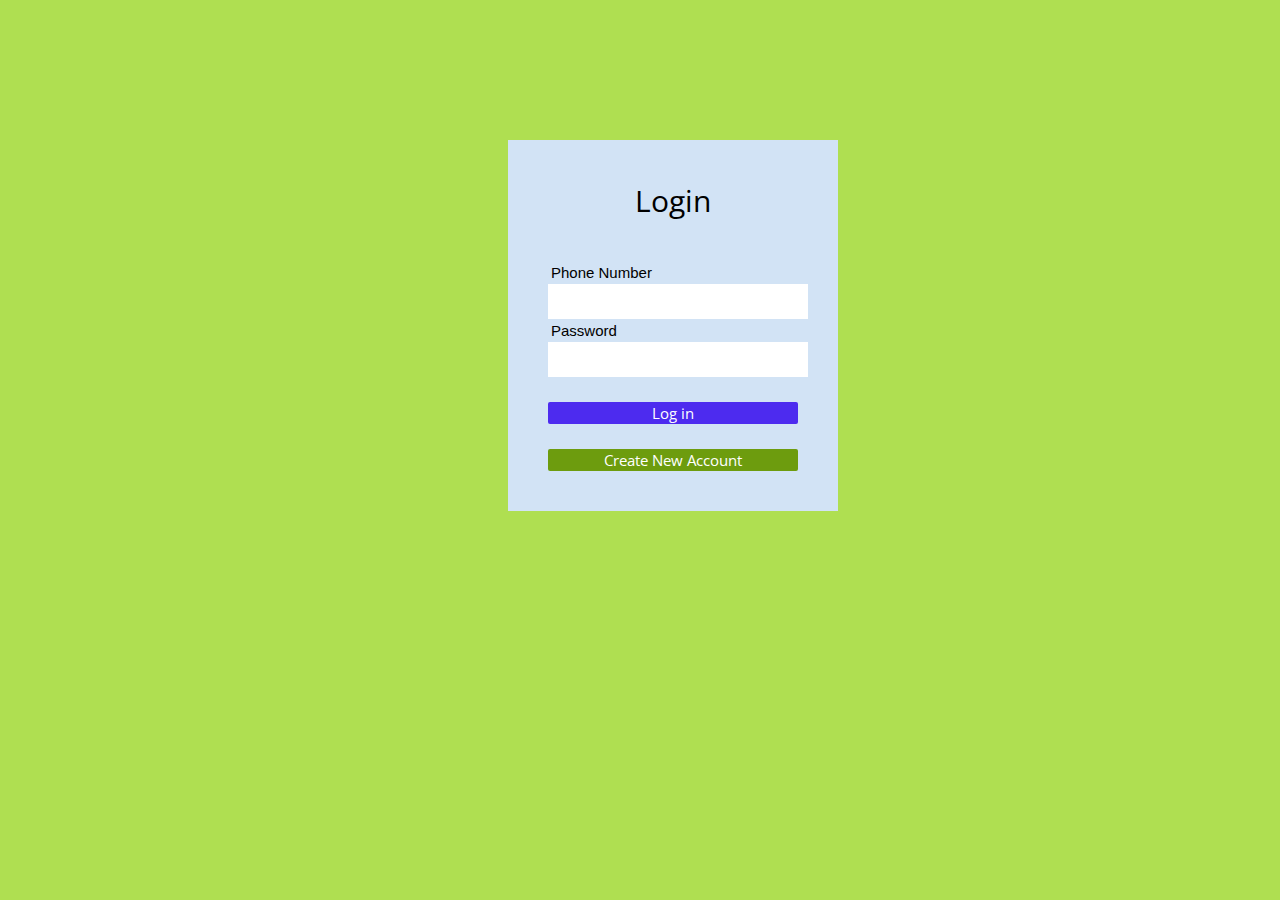
<file: login.html>
<!DOCTYPE html>
<html lang="en">
<head>
    <meta charset="UTF-8">
    <meta http-equiv="X-UA-Compatible" content="IE=edge">
    <meta name="viewport" content="width=device-width, initial-scale=1.0">
    <title>Login</title>
    <link rel="stylesheet" href="login.css">
</head>
<body>
    <div class="login">
        <p class="start">Login</p>
        <p class="phone">Phone Number</p><input type="text"> <br>
        <p class="pass">Password</p><input type="text">
        <button>Log in</button>
        <button class="new">Create New Account</button>
    </div>
</body>
</html>
</file>
<file: login.css>
@import url('https://fonts.googleapis.com/css2?family=Open+Sans&display=swap');
        
body{
    background-color: rgba(163, 218, 55, 0.87);
}
.login{
    background-color: #d2e3f5;
    border: none;
    margin-top: 140px;
    margin-left: 500px;
    margin-right: 500px;
    padding: 40px;
    transition: 0.3s ease-in-out;
    width: 250px;
}
.login:hover{
    background-color: #d2e3f5;
    border: 1px solid white;
    color: rgb(0, 0, 0);
    margin-top: 140px;
    margin-left: 500px;
    margin-right: 500px;
    border: 0;
    padding: 40px;
    width: 250px;
}
p{
    padding: 0;
    padding-bottom: 40px;
    margin: 0;
    text-align: center;
    font-size: 30px;
    font-family: 'Open Sans', sans-serif;
}
input{ 
    font-size: 20px;
    border: 1px solid black;
    font-family: 'Open Sans', sans-serif;
    border: 1px solid white;
    padding: 3px;
}
.phone, .pass{
    text-align: left;
    font-size: 15px;
    font-family: 'Trebuchet MS', 'Lucida Sans Unicode', 'Lucida Grande', 'Lucida Sans', Arial, sans-serif;
    padding: 3px;
}
button{
    background-color: rgba(59, 18, 238, 0.884);
    font-family: 'Open Sans', sans-serif;
    border: 1px wheat;
    color: white;
    border-radius: 2px;
    margin-top: 25px;
    text-align: center;
    width: 250px;
    height: 22px;
    font-size: 15px;
    transition: 0.3s ease;
}
button:hover{
    background-color: rgba(59, 18, 238, 0.884);
    border: 1px solid white;
    font-family: 'Open Sans', sans-serif;
    color: white;
    border-radius: 2px;
    margin-top: 25px;
    text-align: center;
    width: 250px;
    height: 22px;
    font-size: 14px;
}
.new{
    background-color: rgb(109, 156, 14);
}
.new:hover{
    background-color: rgb(109, 156, 14);
}
</file>
